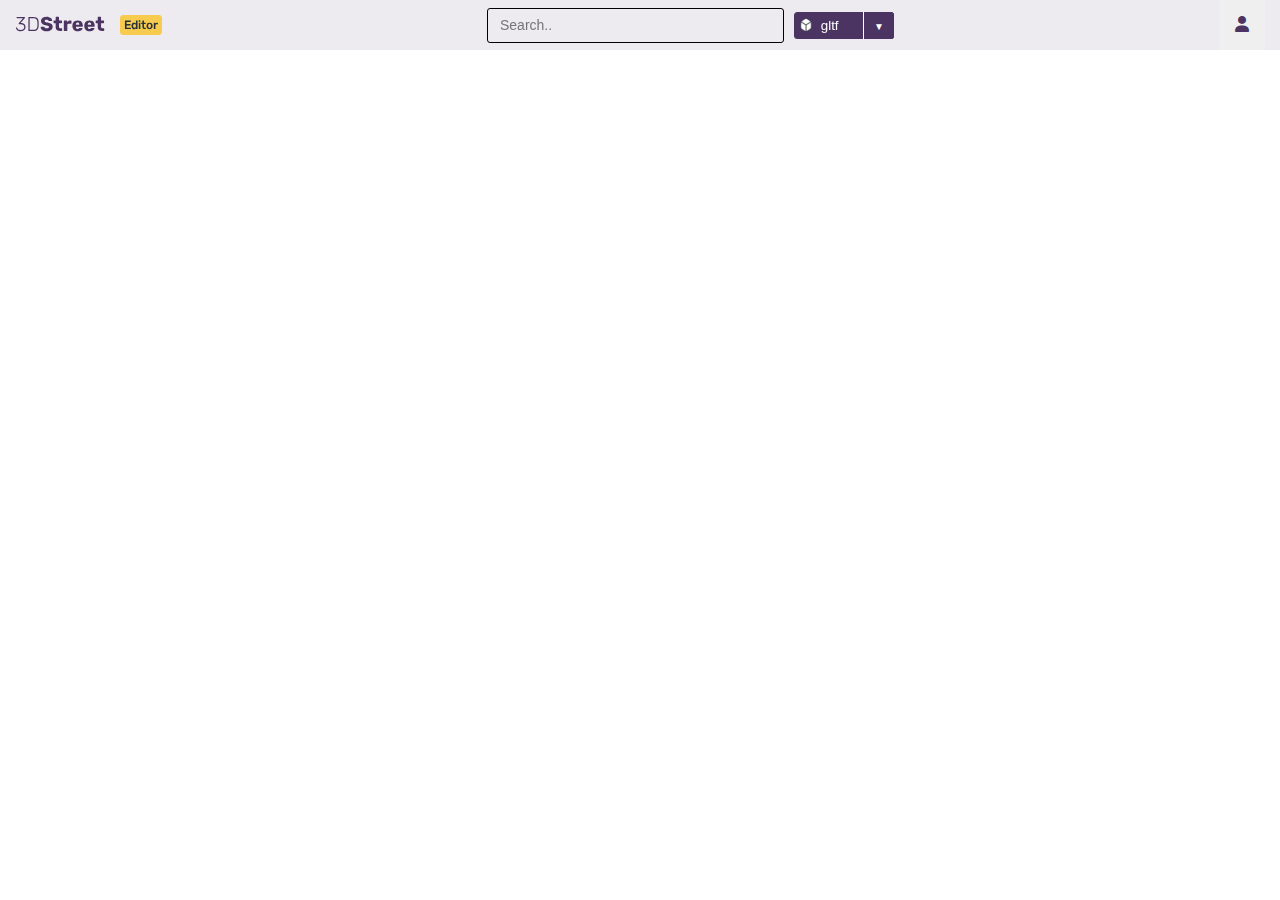
<file: index.html>
<!DOCTYPE html>
<html lang="en">
<head>
  <title>3DStreet</title>
  <meta charset="utf-8">
  <meta name="viewport" content="width=device-width, initial-scale=1">
  <link rel="shortcut icon" href="assets/images/fev-icon.png" type="image/x-icon"> 
  <link rel="stylesheet" href="assets/style.css">

  <!-- Rubik Google font -->
  <link rel="preconnect" href="https://fonts.googleapis.com">
  <link rel="preconnect" href="https://fonts.gstatic.com" crossorigin>
  <link href="https://fonts.googleapis.com/css2?family=Rubik:wght@300;400;500;600;800;900&display=swap" rel="stylesheet">

    <!-- Font-awsome -->
  <link rel="stylesheet" href="https://cdnjs.cloudflare.com/ajax/libs/font-awesome/6.0.0/css/all.min.css" integrity="sha512-9usAa10IRO0HhonpyAIVpjrylPvoDwiPUiKdWk5t3PyolY1cOd4DSE0Ga+ri4AuTroPR5aQvXU9xC6qOPnzFeg==" crossorigin="anonymous" referrerpolicy="no-referrer" />
</head>
<body>
    <div class="top-header">
        <div class="container-fluid">
            <div class="brand-logo">
                <a href="#" class=""><img src="assets/images/3DStreet.svg"> </a>
                <a href="#" class="editor-btn hvr-glow">Editor</a>
            </div>
            <div class="Search-box">
                <input type="text" class="topbar-search" placeholder="Search..">
                <div class="select">
                    <select name="slct" id="slct">
                        <option selected disabled>gltf</option>
                        <option value="1">CSS</option>
                        <option value="2">No JS</option>
                        <option value="3">Nice!</option>
                    </select>
                </div>
            </div>
            <div class="profile">
                <div class="dropdown-profile">
                    <button class="dropbtn"><i class="fa fa-user"></i></button>
                    <div class="dropdown-content">
                      <a href="#">Link 1</a>
                      <a href="#">Link 2</a>
                      <a href="#">Link 3</a>
                    </div>
                  </div>
                
            </div>
        </div>
    </div>
</body>
</file>
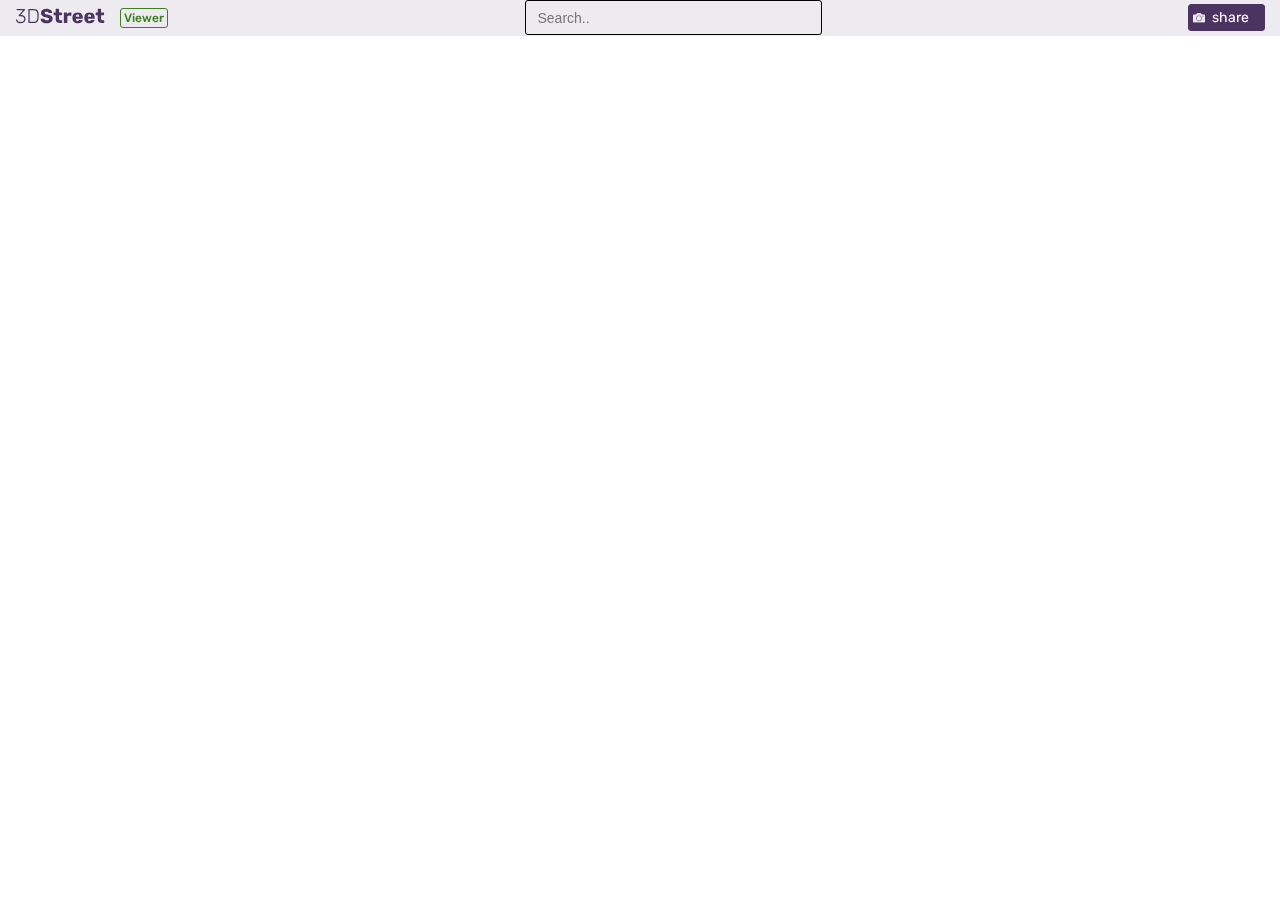
<file: index_one.html>
<!DOCTYPE html>
<html lang="en">
<head>
  <title>3DStreet</title>
  <meta charset="utf-8">
  <meta name="viewport" content="width=device-width, initial-scale=1">
  <link rel="shortcut icon" href="assets/images/fev-icon.png" type="image/x-icon"> 
  <link rel="stylesheet" href="assets/style.css">

  <!-- Rubik Google font -->
  <link rel="preconnect" href="https://fonts.googleapis.com">
  <link rel="preconnect" href="https://fonts.gstatic.com" crossorigin>
  <link href="https://fonts.googleapis.com/css2?family=Rubik:wght@300;400;500;600;800;900&display=swap" rel="stylesheet">

    <!-- Font-awsome -->
  <link rel="stylesheet" href="https://cdnjs.cloudflare.com/ajax/libs/font-awesome/6.0.0/css/all.min.css" integrity="sha512-9usAa10IRO0HhonpyAIVpjrylPvoDwiPUiKdWk5t3PyolY1cOd4DSE0Ga+ri4AuTroPR5aQvXU9xC6qOPnzFeg==" crossorigin="anonymous" referrerpolicy="no-referrer" />
</head>
<body>
    <div class="top-header">
        <div class="container-fluid">
            <div class="brand-logo">
                <a href="#" class=""><img src="assets/images/3DStreet.svg"> </a>
                <a href="#" class="editor-btn_one hvr-grow-shadow">Viewer</a>
            </div>
            <div class="Search-box">
                <input type="text" class="topbar-search" placeholder="Search..">
                
            </div>
           
              <div class="Search-box">
                <div class="select_one">
                   
                </div>
            </div>

      
    </div>
</body>
</file>
<file: assets/style.css>
body,
div,
header,
html,
i,
img {
    margin: 0;
    padding: 0;
    border: 0;
    outline: 0;
    font-size: 100%;
    vertical-align: baseline;
    background: 0 0;
}
body {
    line-height: 1;
}
header {
    display: block;
}
a {
    margin: 0;
    padding: 0;
    font-size: 100%;
    vertical-align: baseline;
    background: 0 0;
}
input,
select {
    vertical-align: middle;
}
* {
    -webkit-box-sizing: border-box;
    -moz-box-sizing: border-box;
    box-sizing: border-box;
    margin: 0;
    padding: 0;
}
body {
    font-family: Rubik, sans-serif;
}
.container-fluid {
    width: 100%;
    display: flex;
    justify-content: space-between;
    align-items: center;
    padding: 0 15px;
}
.top-header {
    min-height: 36px;
    background: #edebef;
}
.brand-logo {
    display: flex;
    align-items: center;
}
.editor-btn {
    width: 100%;
    background: #f7cc4e;
    border: 1px solid #f7cc4e;
    box-sizing: border-box;
    border-radius: 3px;
    padding: 3px;
    display: block;
    text-decoration: none;
    margin-left: 15px;
    font-size: 12px;
    color: #283237;
    font-weight: 500;
}
.Search-box {
    display: flex;
    align-items: center;
}
select {
    -webkit-appearance: none;
    -moz-appearance: none;
    appearance: none;
    outline: 0;
    box-shadow: none;
    border: 0 !important;
    background: #4b3461;
    background-image: none;
}
select::-ms-expand {
    display: none;
}
.select {
    position: relative;
    display: flex;
    min-width: 100px;
    height: 27px;
    line-height: 3;
    background: #4b3461;
    overflow: hidden;
    border-radius: 0.25em;
    font-size: 14px;
}
select {
    flex: 1;
    padding: 0 0.5em 0 0.8rem;
    color: #fff;
    cursor: pointer;
}
.select::after {
    content: "\25BC";
    position: absolute;
    top: 0;
    right: 0;
    padding: 0 1em;
    background: #4b3461;
    cursor: pointer;
    pointer-events: none;
    transition: 0.25s all ease;
    color: #fff;
    border-left: 1px solid #fff;
    font-size: 10px;
}
.select:hover::after {
    color: #f39c12;
}
.topbar-search {
    width: 297px;
    font-weight: 500;
    border: 1px solid #000;
    color: #0f0a13;
    font-size: 14px;
    border-radius: 3px;
    height: 35px;
    padding: 0 12px;
    margin-right: 10px;
    background: #edebef;
}
.dropdown > button:after {
    content: "";
    position: absolute;
    height: 100%;
    width: 1px;
    background: #edebef;
    top: 0;
}
.dropdown {
    position: relative;
}
.select::before {
    content: "";
    position: relative;
    height: 14px;
    width: 14px;
    background: url(../assets/images/box.png);
    background-size: 100% 100%;
    top: 50%;
    transform: translateY(-50%);
    left: 5px;
    mix-blend-mode: lighten;
}
.select_one:hover::before 
{
content: "before";
color:#f39c12;
}
.select_one::before:hover{
color:#f39c12;
}

.dropbtn {
    color: #4b3461;
    padding: 16px;
    font-size: 16px;
    border: none;
    cursor: pointer;
}
.dropdown-profile {
    position: relative;
    display: inline-block;
}
.dropdown-content {
    display: none;
    position: absolute;
    background-color: #f1f1f1;
    min-width: 160px;
    box-shadow: 0 8px 16px 0 rgba(0, 0, 0, 0.2);
    z-index: 1;
    left: -108px;
}
.dropdown-content a {
    color: #000;
    padding: 12px 16px;
    text-decoration: none;
    display: block;
}
.dropdown-content a:hover {
    background-color: #ddd;
}
.dropdown-profile:hover .dropdown-content {
    display: block;
}
/* 28/02/2022 */
.select_one {
    position: relative;
    display: flex;
    min-width: 77px;
    height: 27px;
    line-height: 3;
    background: #4b3461;
    overflow: hidden;
    border-radius: 0.25em;
    font-size: 14px;
}

.editor-btn_one {
    width: 100%;
    border: 1px solid#398123;
    box-sizing: border-box;
    border-radius: 3px;
    padding: 3px;
    display: block;
    text-decoration: none;
    margin-left: 15px;
    font-size: 12px;
    color: #398123;
    font-weight: 500;
}
.select_one:hover::after {
    color: #f39c12;
}
.select_one::before {
    content: "";
    position: relative;
    height: 10px;
    width: 12px;
    background: url(../assets/images/Group.png);
    background-size: 100% 100%;
    top: 50%;
    transform: translateY(-50%);
    left: 5px;
    mix-blend-mode: lighten;
}
span.share {
    color: white!important;
}
.select_one::after {
    content: "share";
    position: relative;
    height: 14px;
    width: 14px;
    background-size: 100% 100%;
    top: 0%;
    color:white;
    transform: translateY(-50%);
    left: 12px;
    mix-blend-mode: lighten;
}

.hvr-grow-shadow:hover {
    background-color: #398123;
    color:white;
  display: inline-block;
  vertical-align: middle;
  -webkit-transform: perspective(1px) translateZ(0);
  transform: perspective(1px) translateZ(0);
  box-shadow: 0 0 1px rgba(0, 0, 0, 0);
  -webkit-transition-duration: 0.3s;
  transition-duration: 0.3s;
  -webkit-transition-property: box-shadow, transform;
  transition-property: box-shadow, transform;
}
.hvr-grow-shadow:hover, .hvr-grow-shadow:focus, .hvr-grow-shadow:active {
  box-shadow: 0 10px 10px -10px rgba(0, 0, 0, 0.5);
  -webkit-transform: scale(1.1);
  transform: scale(1.1);
}

.hvr-glow:hover {
    background-color: transparent;
    color:black;
  display: inline-block;
  vertical-align: middle;
  -webkit-transform: perspective(1px) translateZ(0);
  transform: perspective(1px) translateZ(0);
  box-shadow: 0 0 1px rgba(0, 0, 0, 0);
  -webkit-transition-duration: 0.3s;
  transition-duration: 0.3s;
  -webkit-transition-property: box-shadow;
  transition-property: box-shadow;
}
.hvr-glow:hover, .hvr-glow:focus, .hvr-glow:active {
  box-shadow: 0 0 5px rgba(0, 0, 0, 0.6);
}
</file>
